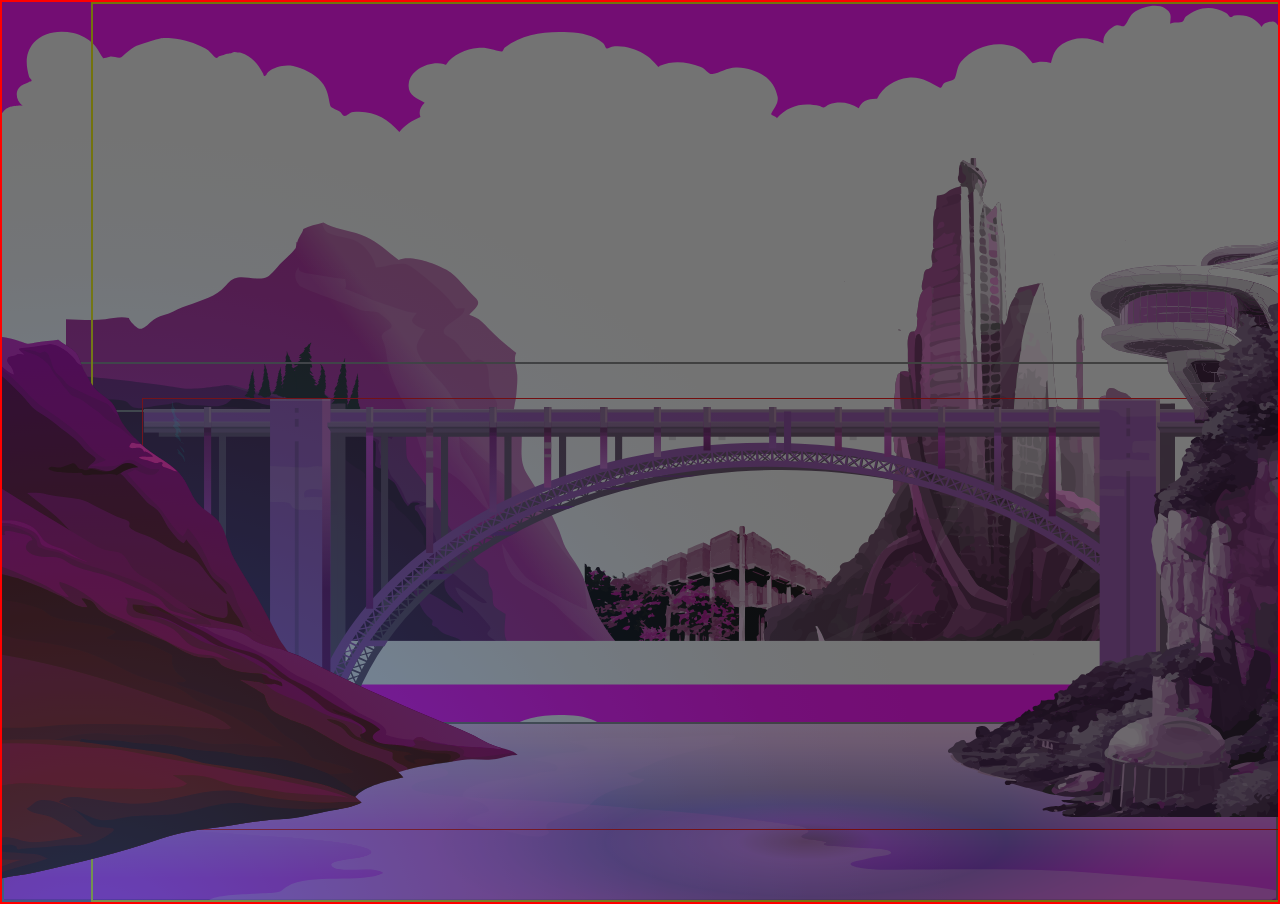
<file: landingpage/index.html>
<!DOCTYPE html>
<html lang="en">
<head>
    <meta charset="UTF-8">
    <meta name="viewport" content="width=device-width, initial-scale=1.0">
    <link rel="stylesheet" href="./style.css">
    <title>Document</title>
</head>
<body>
    <section id="heading" style="background-color: fuchsia; border:  2px solid red;">
        <div class="sky">
            <div class="sky_back"></div>
            <div class="train-transition-container">
                <div class="train-cover1"></div>
                <div class="train-cover2"></div>
            </div>
            <div class="bridge"></div>
        </div>
        <div class="water">
        </div>
        <div class="rock_front1"></div>
        <div class="rock_front2"></div>

    </section>
</body>
</html>
</file>
<file: landingpage/style.css>
*{
    margin: 0;
    padding: 0;
    box-sizing: border-box;
}

#heading{
    min-height: 100vh;
    position: relative;
    width: 100%; 
    overflow-x: hidden;
    background-color: #E786FF;  
}
.sky{
    position: relative;
    height: 80vh;
    /* top: -20px; */
    background-image: url("./sky_backo_d.svg");

}

.sky_back{
    height: 100%;
    position: relative;
    background-image: url("./sky_back1_d.svg");
    background-position: center;
    background-repeat: no-repeat;
    background-size: contain;
        /* top: -20px; */

    left: 5%;
    
}
.bridge{
    border: 1px solid red;
    position: absolute;
    z-index: 100;
    background-image: url("./bridge_d.svg");
    background-size: contain;
    background-repeat: no-repeat;
    width: 100%;
    height: 60%;
    bottom: -15%;
    left: 61%;
    transform: translateX(-50%);
}


.train-transition-container{
    border: 2px solid gray;
    height: 50px;
    width: 100%;
    position: absolute;
    z-index: 50;
    top: 50%;
    transform: translate(-50% -50%);
    display: flex;
}
.train-cover1, .train-cover2{
    height: 100%;
    width: 50%;
}
/* Water relative */
.water{
    border: 2px solid grey;
    height: 20vh;
    position: relative;
    background-image: url("./water.svg");
    background-position: center;
    background-repeat: no-repeat;
    background-size: cover;
    
}


.rock_front1{
    background-image: url("./front_rock1_d.svg");
    position: absolute;
    bottom: 0;
    left: 0;
    z-index: 200;
    height: 100%;
    width: 100%;
    background-position: center;
    background-repeat: no-repeat;
    background-size: cover;
}


.rock_front2{
    background-image: url("./front_rock2__d.svg");
    position: absolute;
    bottom: 0;
    right: -7%;
    width: 100%;
    height: 100%;
    z-index: 100;
    border: 2px solid yellow;
    background-position: center;
    background-repeat: no-repeat;
    background-size: contain;
}



@media screen and (max-width:500px) {
/* sky */
.sky{
    position: relative;
    height: 70vh;
    background-image: url("./sky_backo_d.svg");

}

.sky_back{
    height: 100%;
    position: relative;
    background-image: url("./sky_back1_d.svg");
    background-position: center;
    background-repeat: no-repeat;
    background-size: contain;
    left: 5%;
    top: 13%;
    transform: scale(2.5);
    
}
.bridge{
    border: 1px solid red;
    position: absolute;
    z-index: 100;
    background-image: url("./bridge_d.svg");
    background-size: contain;
    background-repeat: no-repeat;
    top: 100%;
    left: 0;
    transform: translateY(-100%);
    height:90px;

}


.train-transition-container{
    border: 2px solid gray;
    height: 50px;
    width: 100%;
    position: absolute;
    z-index: 50;
    top: 50%;
    transform: translate(-50% -50%);
    display: flex;
}
.train-cover1, .train-cover2{
    height: 100%;
    width: 50%;
}
/* Water relative */
.water{
    border: 2px solid grey;
    height: 30vh;
    position: relative;
    background-image: url("./water_bg_m.svg");
    background-position: center;
    background-repeat: no-repeat;
    background-size: cover;
    
}


.rock_front1{
    background-image: url("./front_rock1_m.svg");
    position: absolute;
    bottom: 0;
    left: 10;
    z-index: 200;
    height: 100%;
    width: 100%;
    background-position: center;
    background-repeat: no-repeat;
    background-size: cover;
}



}
</file>
